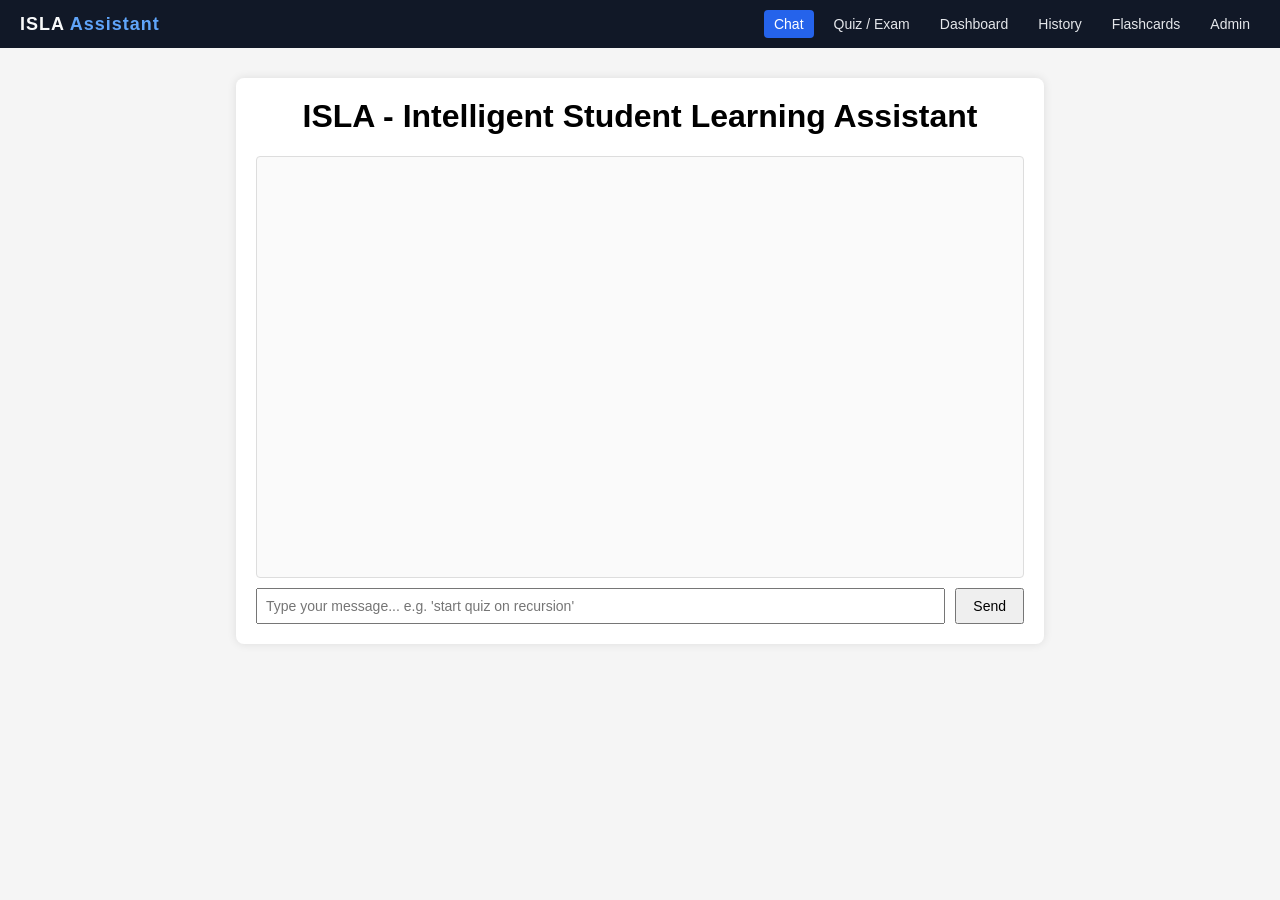
<file: Frontend/index.html>
<!DOCTYPE html>
<html lang="en">
<head>
  <meta charset="UTF-8" />
  <title>ISLA - Intelligent Student Learning Assistant</title>
  <link rel="stylesheet" href="css/styles.css" />
</head>
<body>
  <!-- TOP NAVBAR -->
  <div class="top-nav">
    <div class="brand">ISLA <span>Assistant</span></div>
    <div class="top-nav-links">
      <a href="index.html" class="nav-link active">Chat</a>
      <a href="quiz.html" class="nav-link">Quiz / Exam</a>
      <a href="dashboard.html" class="nav-link">Dashboard</a>
      <a href="history.html" class="nav-link">History</a>
      <a href="flashcards.html" class="nav-link">Flashcards</a>
      <a href="admin.html" class="nav-link">Admin</a>
    </div>
  </div>

  <!-- PAGE CONTENT -->
  <div class="container">
    <h1>ISLA - Intelligent Student Learning Assistant</h1>

    <div id="chat-box">
      <!-- Chat messages will appear here -->
    </div>

    <form id="chat-form">
      <input
        type="text"
        id="user-input"
        placeholder="Type your message... e.g. 'start quiz on recursion'"
        autocomplete="off"
      />
      <button type="submit">Send</button>
    </form>
  </div>

  <script src="js/main.js"></script>
</body>
</html>
</file>
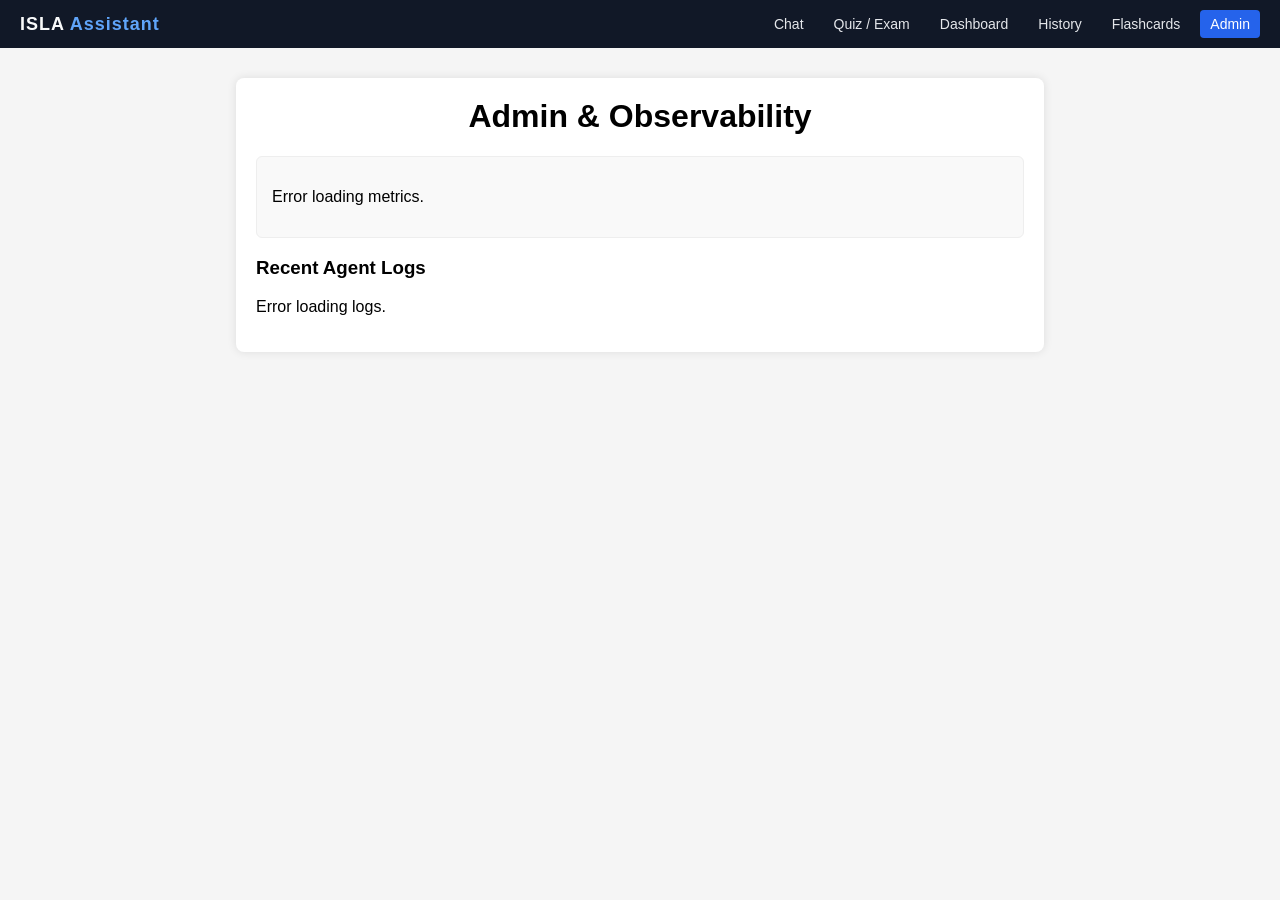
<file: Frontend/admin.html>
<!DOCTYPE html>
<html lang="en">
<head>
  <meta charset="UTF-8" />
  <title>ISLA - Admin & Observability</title>
  <link rel="stylesheet" href="css/styles.css" />
</head>
<body>
  <!-- TOP NAVBAR -->
  <div class="top-nav">
    <div class="brand">ISLA <span>Assistant</span></div>
    <div class="top-nav-links">
      <a href="index.html" class="nav-link">Chat</a>
      <a href="quiz.html" class="nav-link">Quiz / Exam</a>
      <a href="dashboard.html" class="nav-link">Dashboard</a>
      <a href="history.html" class="nav-link">History</a>
      <a href="flashcards.html" class="nav-link">Flashcards</a>
      <a href="admin.html" class="nav-link active">Admin</a>
    </div>
  </div>

  <!-- PAGE CONTENT -->
  <div class="container">
    <h1>Admin & Observability</h1>

    <div id="admin-metrics" class="summary-card"></div>

    <h3>Recent Agent Logs</h3>
    <div id="admin-logs"></div>
  </div>

  <script src="js/admin.js"></script>
</body>
</html>
</file>
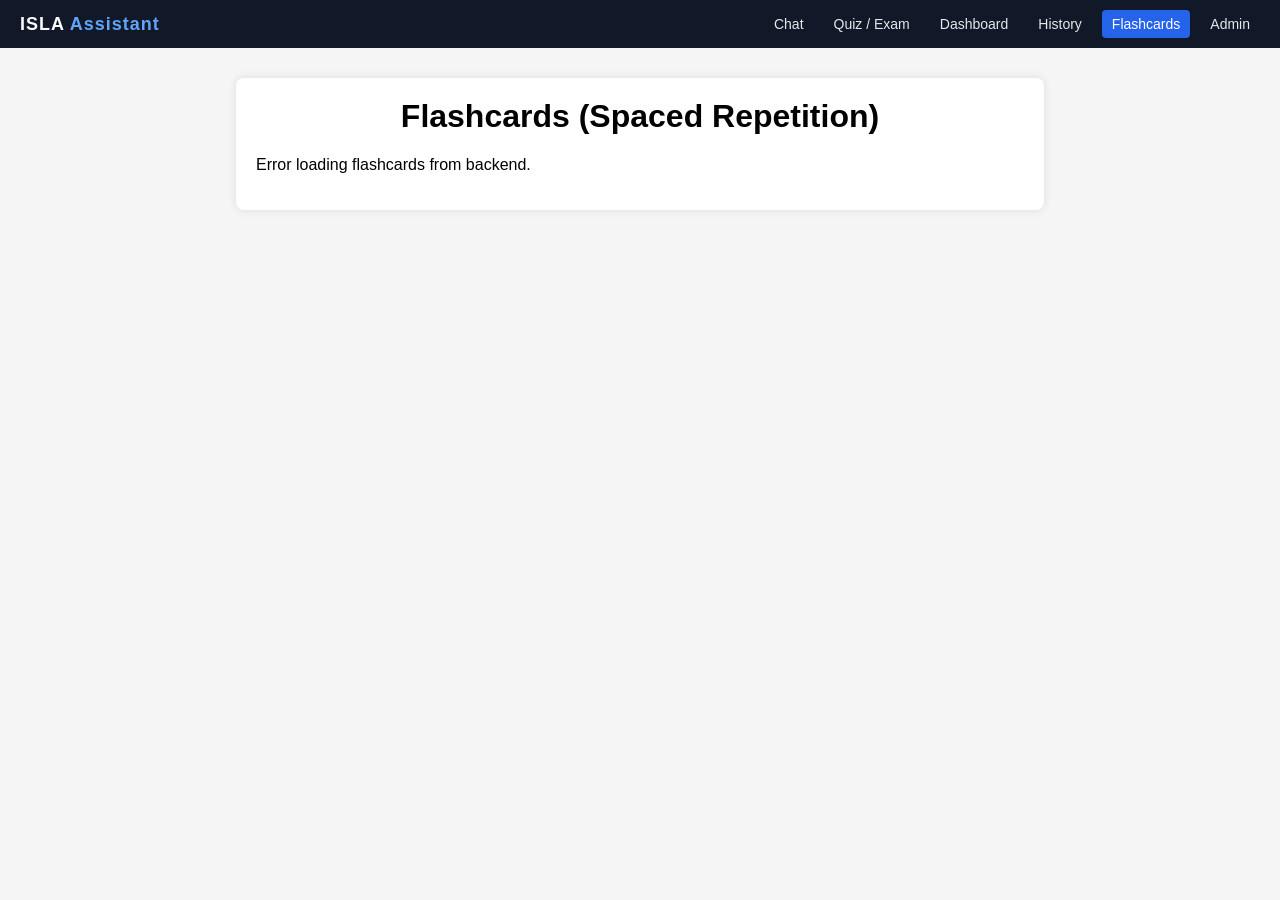
<file: Frontend/flashcards.html>
<!DOCTYPE html>
<html lang="en">
<head>
  <meta charset="UTF-8" />
  <title>ISLA - Flashcards</title>
  <link rel="stylesheet" href="css/styles.css" />
</head>
<body>
  <!-- TOP NAVBAR -->
  <div class="top-nav">
    <div class="brand">ISLA <span>Assistant</span></div>
    <div class="top-nav-links">
      <a href="index.html" class="nav-link">Chat</a>
      <a href="quiz.html" class="nav-link">Quiz / Exam</a>
      <a href="dashboard.html" class="nav-link">Dashboard</a>
      <a href="history.html" class="nav-link">History</a>
      <a href="flashcards.html" class="nav-link active">Flashcards</a>
      <a href="admin.html" class="nav-link">Admin</a>
    </div>
  </div>

  <!-- PAGE CONTENT -->
  <div class="container">
    <h1>Flashcards (Spaced Repetition)</h1>

    <div id="flashcards-root">
      <!-- Filled by JS -->
    </div>
  </div>

  <script src="js/flashcards.js"></script>
</body>
</html>
</file>
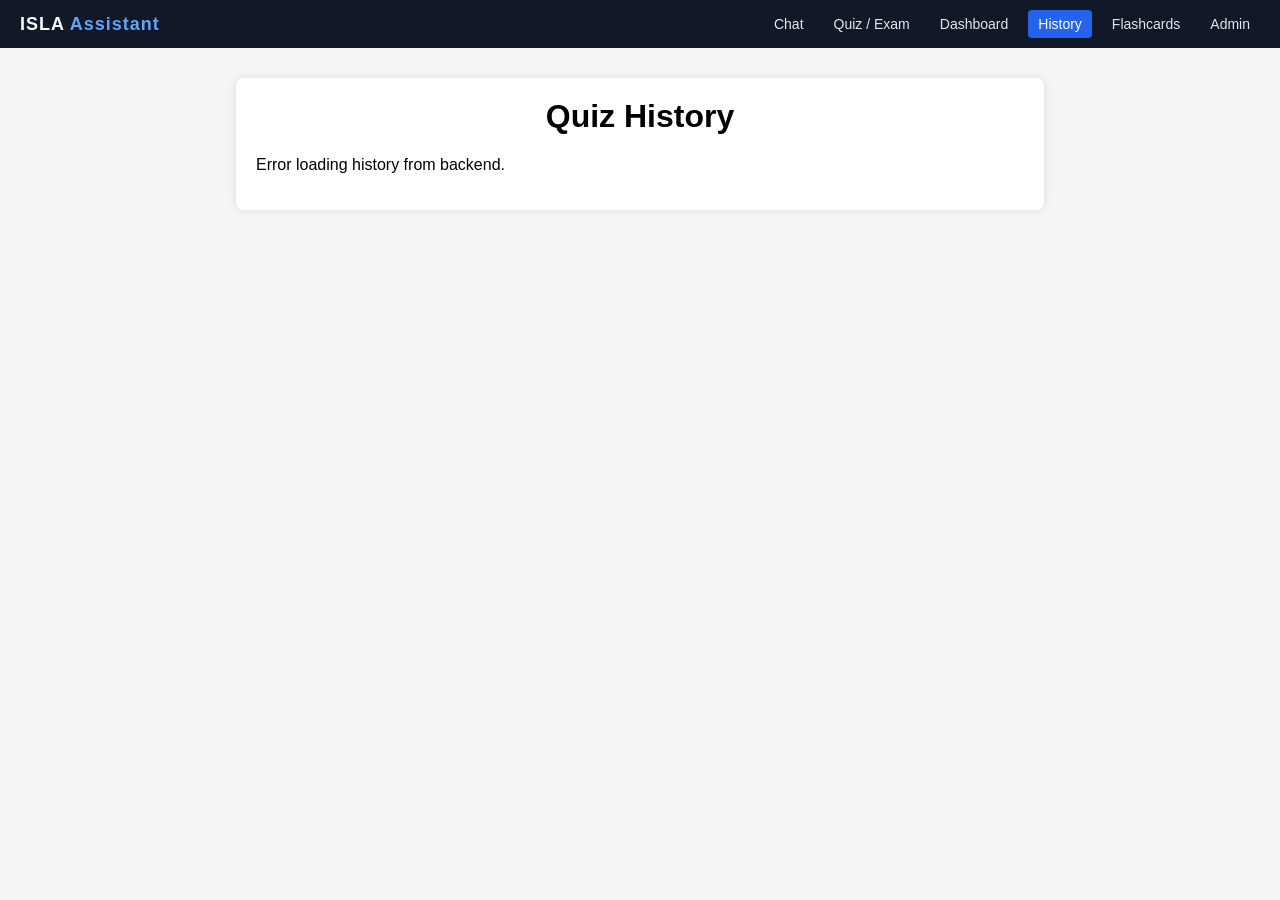
<file: Frontend/history.html>
<!DOCTYPE html>
<html lang="en">
<head>
  <meta charset="UTF-8" />
  <title>ISLA - Quiz History</title>
  <link rel="stylesheet" href="css/styles.css" />
</head>
<body>
  <!-- TOP NAVBAR -->
  <div class="top-nav">
    <div class="brand">ISLA <span>Assistant</span></div>
    <div class="top-nav-links">
      <a href="index.html" class="nav-link">Chat</a>
      <a href="quiz.html" class="nav-link">Quiz / Exam</a>
      <a href="dashboard.html" class="nav-link">Dashboard</a>
      <a href="history.html" class="nav-link active">History</a>
      <a href="flashcards.html" class="nav-link">Flashcards</a>
      <a href="admin.html" class="nav-link">Admin</a>
    </div>
  </div>

  <!-- PAGE CONTENT -->
  <div class="container">
    <h1>Quiz History</h1>

    <div id="history-root">
      <!-- Filled by JS -->
    </div>
  </div>

  <script src="js/history.js"></script>
</body>
</html>
</file>
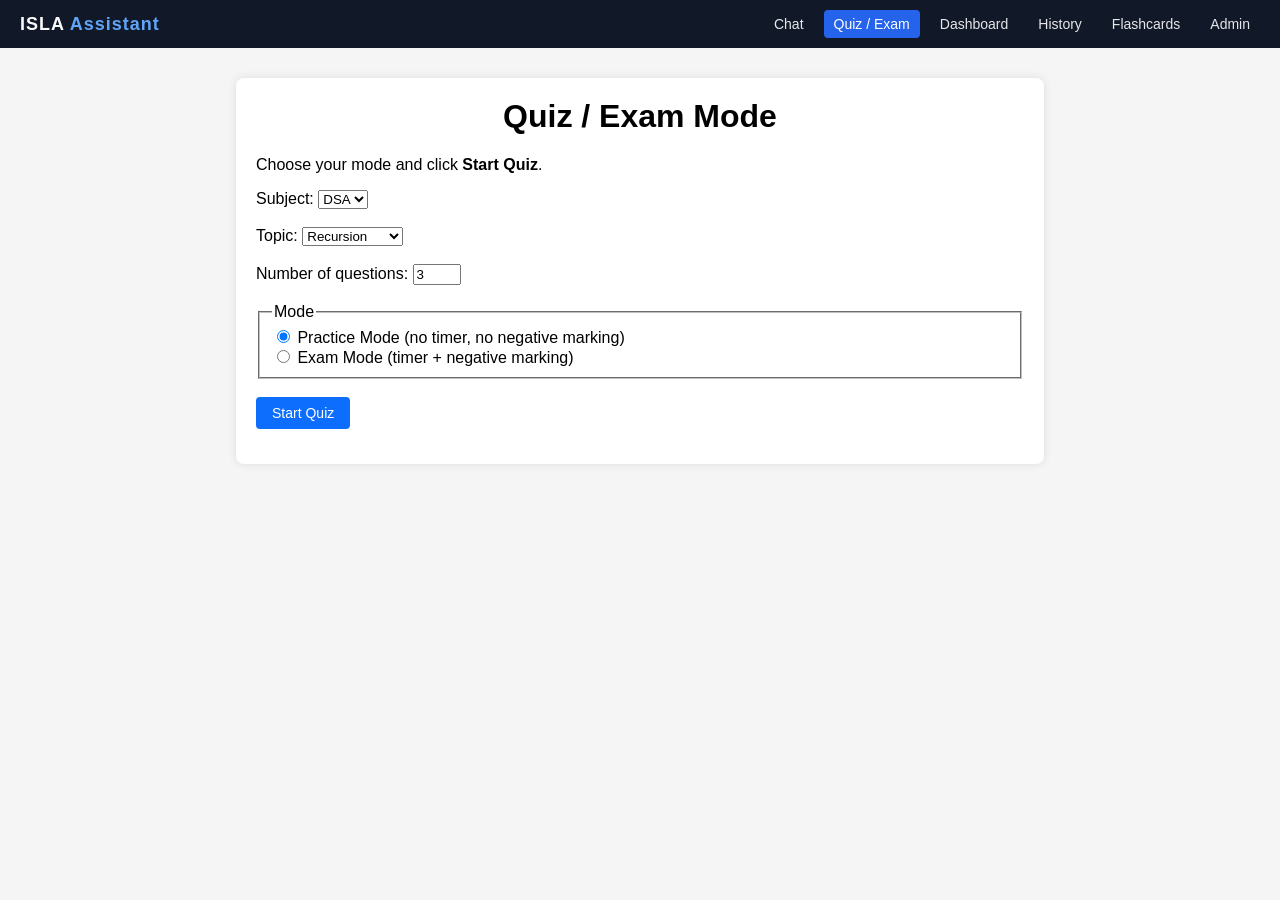
<file: Frontend/quiz.html>
<!DOCTYPE html>
<html lang="en">
<head>
  <meta charset="UTF-8" />
  <title>ISLA - Quiz / Exam Mode</title>
  <link rel="stylesheet" href="css/styles.css" />
</head>
<body>
  <!-- TOP NAVBAR -->
  <div class="top-nav">
    <div class="brand">ISLA <span>Assistant</span></div>
    <div class="top-nav-links">
      <a href="index.html" class="nav-link">Chat</a>
      <a href="quiz.html" class="nav-link active">Quiz / Exam</a>
      <a href="dashboard.html" class="nav-link">Dashboard</a>
      <a href="history.html" class="nav-link">History</a>
      <a href="flashcards.html" class="nav-link">Flashcards</a>
      <a href="admin.html" class="nav-link">Admin</a>
    </div>
  </div>

  <!-- PAGE CONTENT -->
  <div class="container">
    <h1>Quiz / Exam Mode</h1>

    <!-- Setup section -->
    <div id="quiz-setup">
      <p>Choose your mode and click <b>Start Quiz</b>.</p>

      <label>
        Subject:
        <select id="subject-select">
          <!-- filled by JS -->
        </select>
      </label>
      <br /><br />

      <label>
        Topic:
        <select id="topic-select">
          <!-- filled by JS -->
        </select>
      </label>
      <br /><br />

      <label>
        Number of questions:
        <input type="number" id="num-questions" value="3" min="1" max="10" />
      </label>
      <br /><br />

      <fieldset>
        <legend>Mode</legend>
        <label>
          <input type="radio" name="mode" value="practice" checked />
          Practice Mode (no timer, no negative marking)
        </label>
        <br />
        <label>
          <input type="radio" name="mode" value="exam" />
          Exam Mode (timer + negative marking)
        </label>
      </fieldset>

      <div id="exam-settings" class="hidden" style="margin-top: 10px;">
        <label>
          Exam duration (minutes):
          <input type="number" id="exam-duration" value="5" min="1" max="180" />
        </label>
        <p style="font-size: 13px; margin-top: 5px;">
          Negative marking: <b>-0.25</b> for each wrong answer.
        </p>
      </div>

      <br />
      <button class="btn btn-primary" id="start-quiz-btn">Start Quiz</button>
    </div>

    <!-- Quiz container -->
    <div id="quiz-container" class="hidden">
      <h2 id="quiz-title"></h2>
      <p id="quiz-meta"></p>
      <p id="timer-display" style="font-weight: bold;"></p>

      <form id="quiz-form">
        <div id="questions-wrapper"></div>
        <button class="btn btn-primary" type="submit">Submit Answers</button>
        <button class="btn btn-secondary" type="button" id="cancel-quiz-btn">
          Cancel
        </button>
      </form>
    </div>

    <div id="quiz-message" style="margin-top: 15px; font-size: 14px;"></div>
  </div>

  <script src="js/quiz.js"></script>
</body>
</html>
</file>
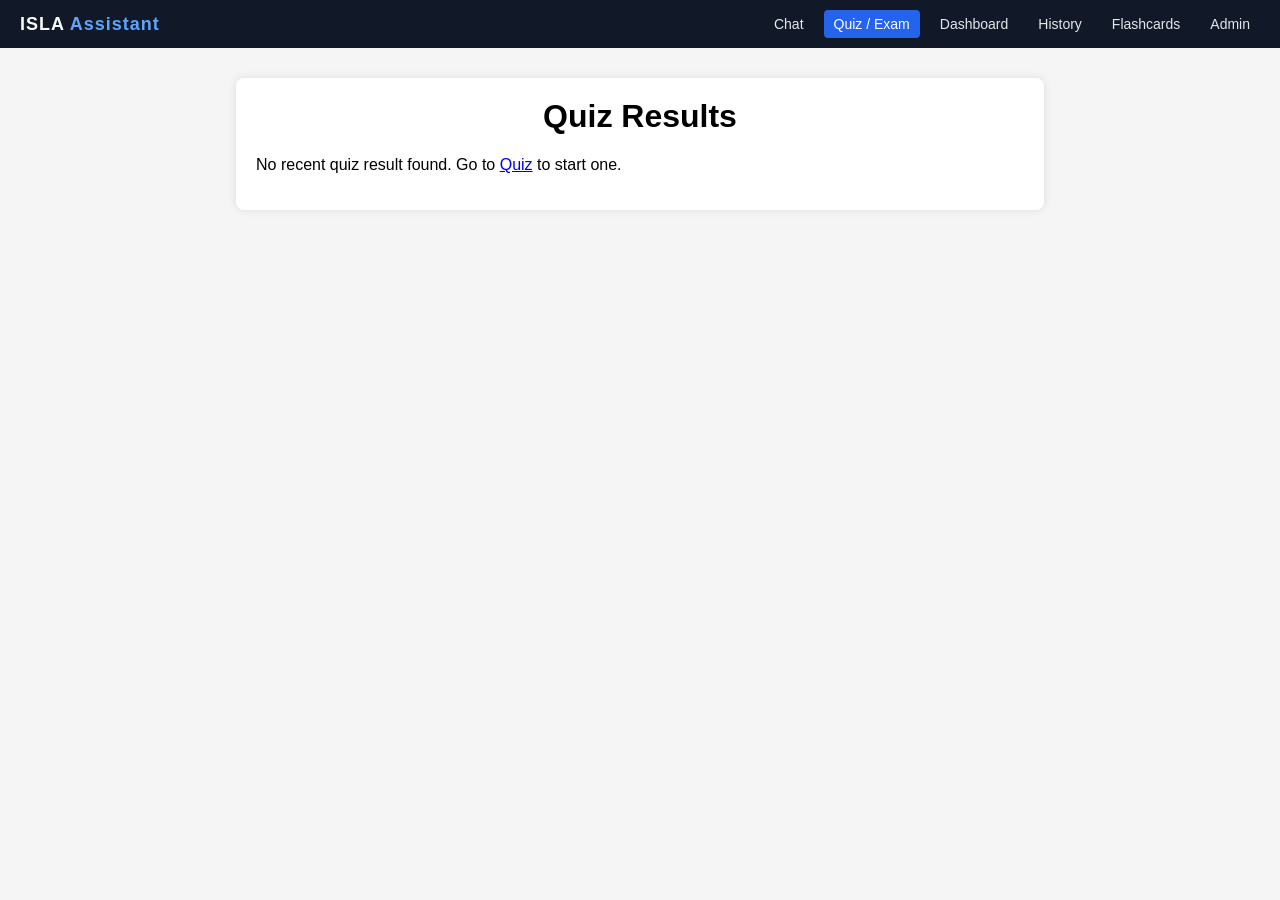
<file: Frontend/results.html>
<!DOCTYPE html>
<html lang="en">
<head>
  <meta charset="UTF-8" />
  <title>ISLA - Quiz Results</title>
  <link rel="stylesheet" href="css/styles.css" />
</head>
<body>
  <!-- TOP NAVBAR -->
  <div class="top-nav">
    <div class="brand">ISLA <span>Assistant</span></div>
    <div class="top-nav-links">
      <a href="index.html" class="nav-link">Chat</a>
      <a href="quiz.html" class="nav-link active">Quiz / Exam</a>
      <a href="dashboard.html" class="nav-link">Dashboard</a>
      <a href="history.html" class="nav-link">History</a>
      <a href="flashcards.html" class="nav-link">Flashcards</a>
      <a href="admin.html" class="nav-link">Admin</a>
    </div>
  </div>

  <!-- PAGE CONTENT -->
  <div class="container">
    <h1>Quiz Results</h1>

    <div id="results-root">
      <!-- Filled by JS -->
    </div>
  </div>

  <script src="js/results.js"></script>
</body>
</html>
</file>
<file: Frontend/css/styles.css>
body {
  font-family: Arial, sans-serif;
  background: #f5f5f5;
  margin: 0;
  padding: 0;
}

.container {
  width: 60%;
  margin: 30px auto;
  background: #ffffff;
  padding: 20px;
  border-radius: 8px;
  box-shadow: 0 0 10px rgba(0, 0, 0, 0.1);
}

h1 {
  text-align: center;
  margin-top: 0;
}

#chat-box {
  height: 400px;
  border: 1px solid #ddd;
  border-radius: 4px;
  padding: 10px;
  margin-bottom: 10px;
  overflow-y: auto;
  background: #fafafa;
}

.message {
  margin: 5px 0;
  padding: 8px 10px;
  border-radius: 4px;
  max-width: 80%;
}

.message.user {
  background: #d1e7dd;
  margin-left: auto;
  text-align: right;
}

.message.bot {
  background: #e2e3e5;
  margin-right: auto;
  text-align: left;
}

#chat-form {
  display: flex;
  gap: 10px;
}

#user-input {
  flex: 1;
  padding: 8px;
  font-size: 14px;
}

button {
  padding: 8px 16px;
  font-size: 14px;
  cursor: pointer;
}
.hidden {
  display: none;
}

.page-header {
  display: flex;
  justify-content: space-between;
  align-items: center;
  margin-bottom: 15px;
}

.nav-links a {
  margin-left: 10px;
  text-decoration: none;
  font-size: 14px;
  color: #007bff;
}

.nav-links a:hover {
  text-decoration: underline;
}

.quiz-question {
  margin-bottom: 20px;
  padding: 10px;
  border-radius: 6px;
  background: #f9f9f9;
  border: 1px solid #eee;
}

.quiz-options {
  margin-top: 8px;
}

.quiz-options label {
  display: block;
  margin-bottom: 4px;
}

.btn {
  display: inline-block;
  padding: 8px 16px;
  border-radius: 4px;
  border: none;
  cursor: pointer;
  font-size: 14px;
}

.btn-primary {
  background: #0d6efd;
  color: white;
}

.btn-secondary {
  background: #6c757d;
  color: white;
}

.summary-card {
  padding: 15px;
  border-radius: 6px;
  background: #f9f9f9;
  border: 1px solid #eee;
  margin-bottom: 15px;
}

.table {
  width: 100%;
  border-collapse: collapse;
  margin-top: 10px;
}

.table th,
.table td {
  border: 1px solid #ddd;
  padding: 6px 8px;
  font-size: 13px;
}

.badge {
  padding: 2px 6px;
  border-radius: 4px;
  font-size: 11px;
}

.badge-success {
  background: #d1e7dd;
}

.badge-danger {
  background: #f8d7da;
}

.badge-info {
  background: #cff4fc;
}
/* === Layout with Sidebar === */

body {
  font-family: Arial, sans-serif;
  background: #f5f5f5;
  margin: 0;
  padding: 0;
}

.app-layout {
  display: flex;
  max-width: 1200px;
  margin: 0 auto;
  min-height: 100vh;
}

.top-nav {
  background: #111827;
  color: #f9fafb;
  padding: 10px 20px;
  display: flex;
  align-items: center;
  justify-content: space-between;
}

.top-nav .brand {
  font-weight: bold;
  font-size: 18px;
  letter-spacing: 1px;
}

.top-nav .brand span {
  color: #60a5fa;
}

.top-nav-links {
  display: flex;
  gap: 10px;
  flex-wrap: wrap;
}

.top-nav-links a {
  color: #e5e7eb;
  text-decoration: none;
  font-size: 14px;
  padding: 6px 10px;
  border-radius: 4px;
}

.top-nav-links a:hover {
  background: #1f2937;
}

.top-nav-links a.active {
  background: #2563eb;
  color: white;
}
</file>
